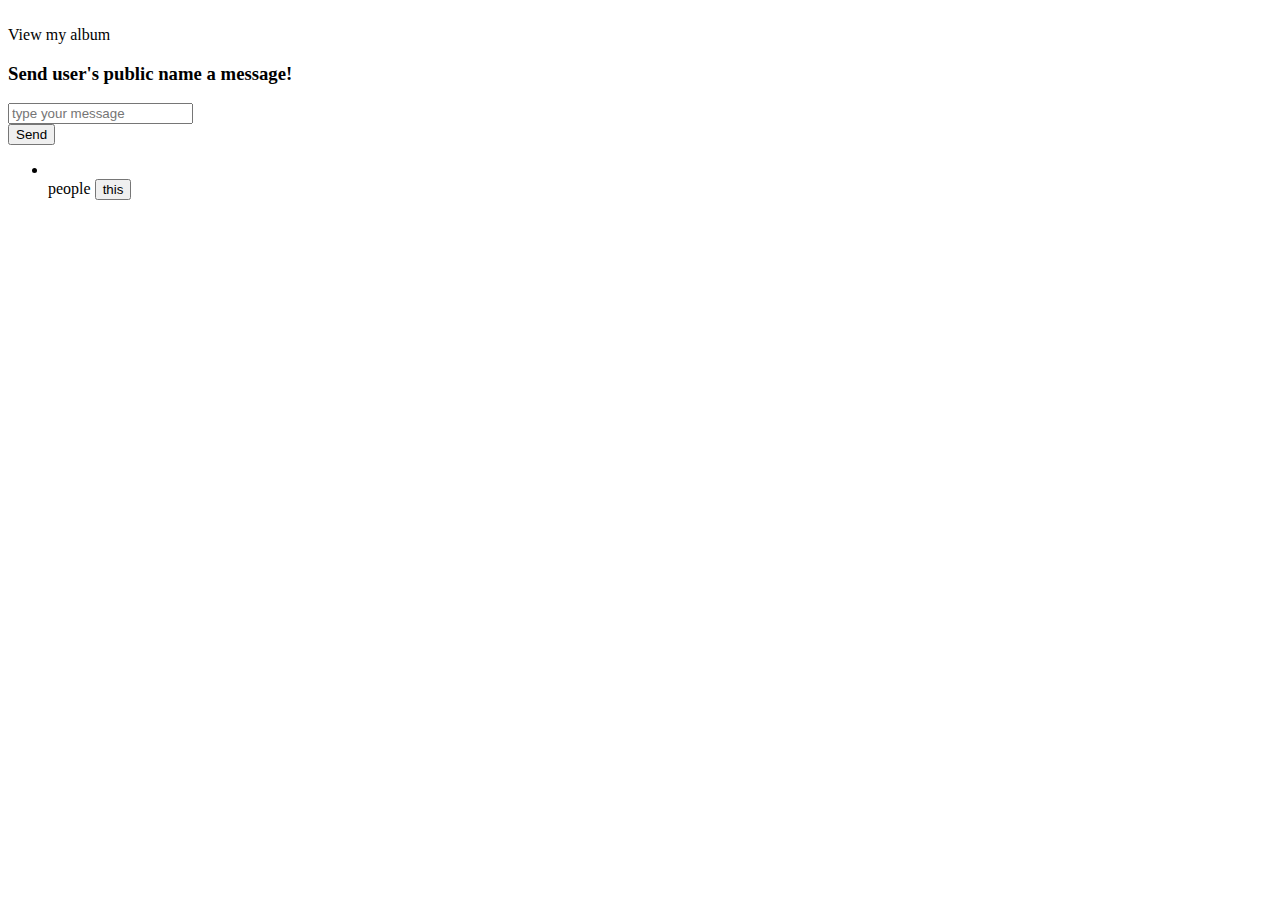
<file: src/main/resources/templates/index.html>
<!DOCTYPE HTML>
<html xmlns="http://www.w3.org/1999/xhtml" xmlns:th="http://www.thymeleaf.org" xmlns:sec="http://www.springframework.org/security/tags">

    <head th:replace="fragments/layout :: head(title='My Profile')"></head>
    <body>
        <nav th:replace="fragments/layout :: navbar"></nav>
        <section class="container container-fluid">
            
            <header th:replace="fragments/layout :: header(text=${account.name})"></header>
            <div class="container container-fluid">
                <div class="row">
                    <div class="col-4">

                        <i class="fas fa-user"></i><br/>
                        <a th:href="@{/images/{username} (username=${account.username})}"class="btn btn-primary">View my album</a>
                    </div>
                    <div class="col-8">
                        <h3>Send <span th:text="${account.publicName}">user's public name</span> a message!</h3>
                        <form class="input-group" th:action="@{/messages/{username} (username=${account.username})}" method="POST">
                            <div class="input-group mb-3">
                                <input type="text" name="message" class="form-control" placeholder="type your message" aria-label="Message field" aria-describedby="button-addon2"/>
                                <div class="input-group-append">
                                  <button class="btn btn-outline-success" type="submit" id="button-addon2">Send</button>
                                </div>
                            </div>
                        </form>
                        
                        <ul class="messages-list list-group">
                            <li class="list-group-item" th:each="message : ${messages}">
                                <div class="message-header">
                                    <span class="sender-name" th:text="${message.sender}"></span>
                                    <span class="message-time" th:text="${message.time}"></span><br/>
                                </div>   
                                <div class="divider"></div>
                                <span th:text="${message.message}"></span>
                             
                                <form th:action="@{/likeMessage/{id}/{username}(id=${message.id}, username=${currentUser.username})}" th:method="POST">
                                    <!--<input type="submit" class="btn btn-success" value="Like"/>-->
                                    <span th:text="${message.likes}"></span>
                                    <span> people </span>
                                    <button type="submit" class="btn"><i class="fas fa-heart pr-2" aria-hidden="true"></i> this</button>
                                </form>                          
                            </li>
                        </ul>
                    </div>
                </div>
            </div>
            <footer th:replace="fragments/layout :: footer"></footer>
        </section>
        <section th:replace="fragments/layout :: scripts"></section>
    </body>
</html>
</file>
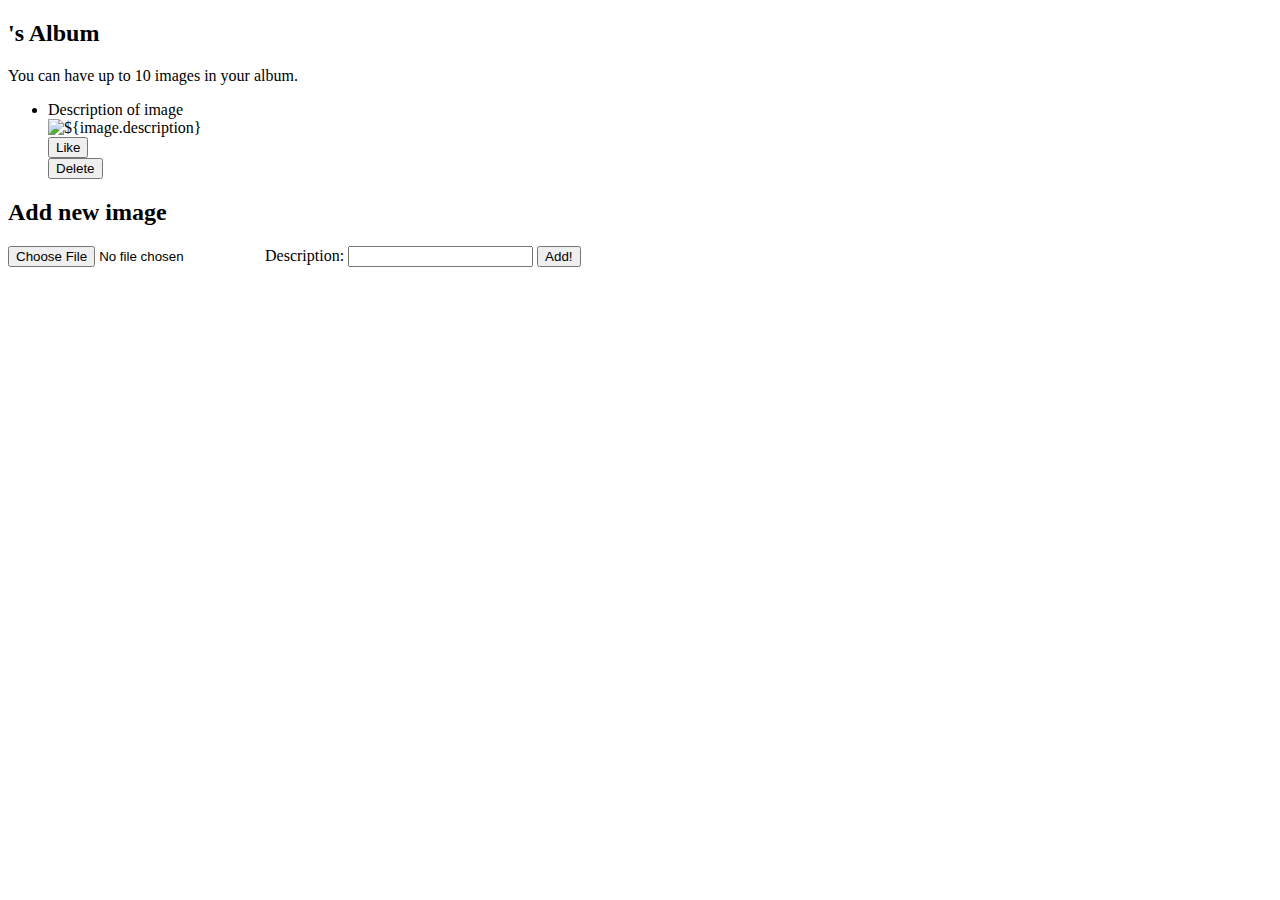
<file: src/main/resources/templates/images.html>
<!DOCTYPE html>
<html xmlns="http://www.w3.org/1999/xhtml" xmlns:th="http://www.thymeleaf.org">
    <head th:replace="fragments/layout :: head(title='Images')"></head>
    <body>
        <nav th:replace="fragments/layout :: navbar"></nav>

        <main class="container container-fluid">
            
            <h2><span th:text="${account.publicName}"></span>'s Album</h2>
            <p>You can have up to 10 images in your album.</p>
            
            <div>
                <ul class="flex-grid">
                    <li class="col" th:each="image : ${images}">
                        <div th:text="${image.description}">Description of image</div>
                        <img class="image" th:src="@{/images/{id}/content(id=${image.id})}" alt="${image.description}"/>
                        <form th:action="@{/likeImage/{id}/{username} (id=${image.id}, username=${currentUser.username})}" th:method="POST">
                            <input type="submit" class="btn btn-success" value="Like"/>
                            <span th:text="${image.likes}"></span><i class="fas fa-heart"></i><br/>                               
                        </form>
                        <form th:action="@{/deleteImage/{id}(id=${image.id})}" th:method="POST">
                            <input type="submit" class="btn btn-danger" value="Delete"/>
                        </form>
                        
                    </li>
                </ul>
            </div>

            <h2>Add new image</h2>

            <form method="POST" th:action="@{/images}" enctype="multipart/form-data">
                <input type="file" name="file" id="file"/>
                <label>Description:</label>
                <input type="text" name="description" />
                <input type="submit" value="Add!"/>
            </form>
        </main>
        <section th:replace="fragments/layout :: scripts"></section>
        </body>
</html>
</file>
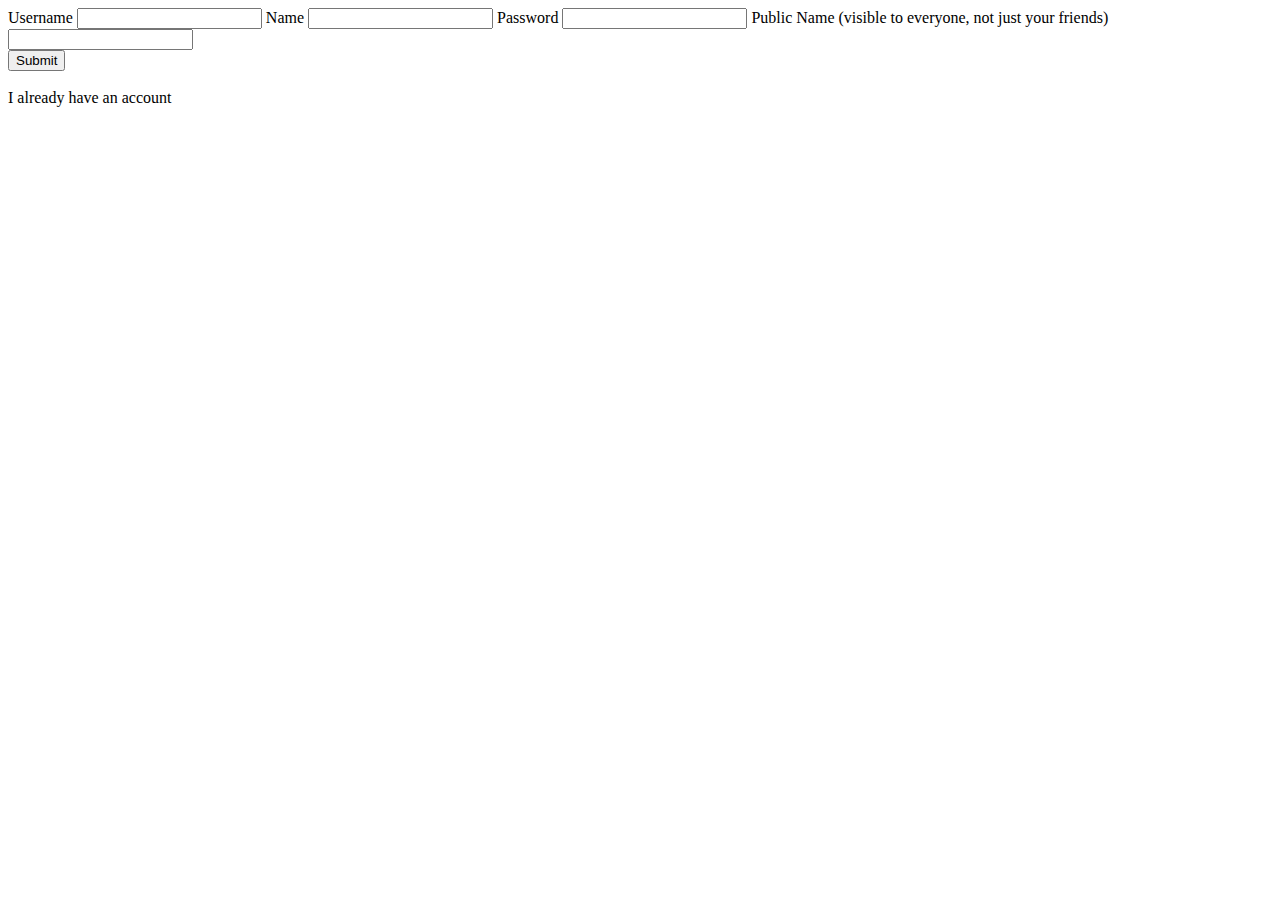
<file: src/main/resources/templates/register.html>
<!DOCTYPE html>
<html xmlns="http://www.w3.org/1999/xhtml" xmlns:th="http://www.thymeleaf.org">
    <head th:replace="fragments/layout :: head(title='Register')"></head>
    <body>
        <main>
            <section class="container">
                <header th:replace="fragments/layout :: header(text='Register a new account')"></header>
                <div class="col-md-4 col-md-offset-4">
                    <form th:action="@{/register}" method="POST">

                        <div class="form-group">
                            
                            <label for="name">Username</label>
                            <input type="text" class="form-control" name="username"/>
                            <label for="name">Name</label>
                            <input type="text" class="form-control" name="name"/>
                            <label for="name">Password</label>
                            <input type="text" class="form-control" name="password"/>
                            <label for="name">Public Name (visible to everyone, not just your friends)</label>
                            <input type="text" class="form-control" name="publicName"/>
                        </div>
                        <button type="submit" class="btn btn-primary">Submit</button>
                    </form>
                </div>
            <br/>
                <div class="col-md-4 col-md-offset-4">
                    <a th:href="@{/login}"class="btn btn-primary">I already have an account</a>
                </div>
                
            </section>
        </main>
    </body>
</html>
</file>
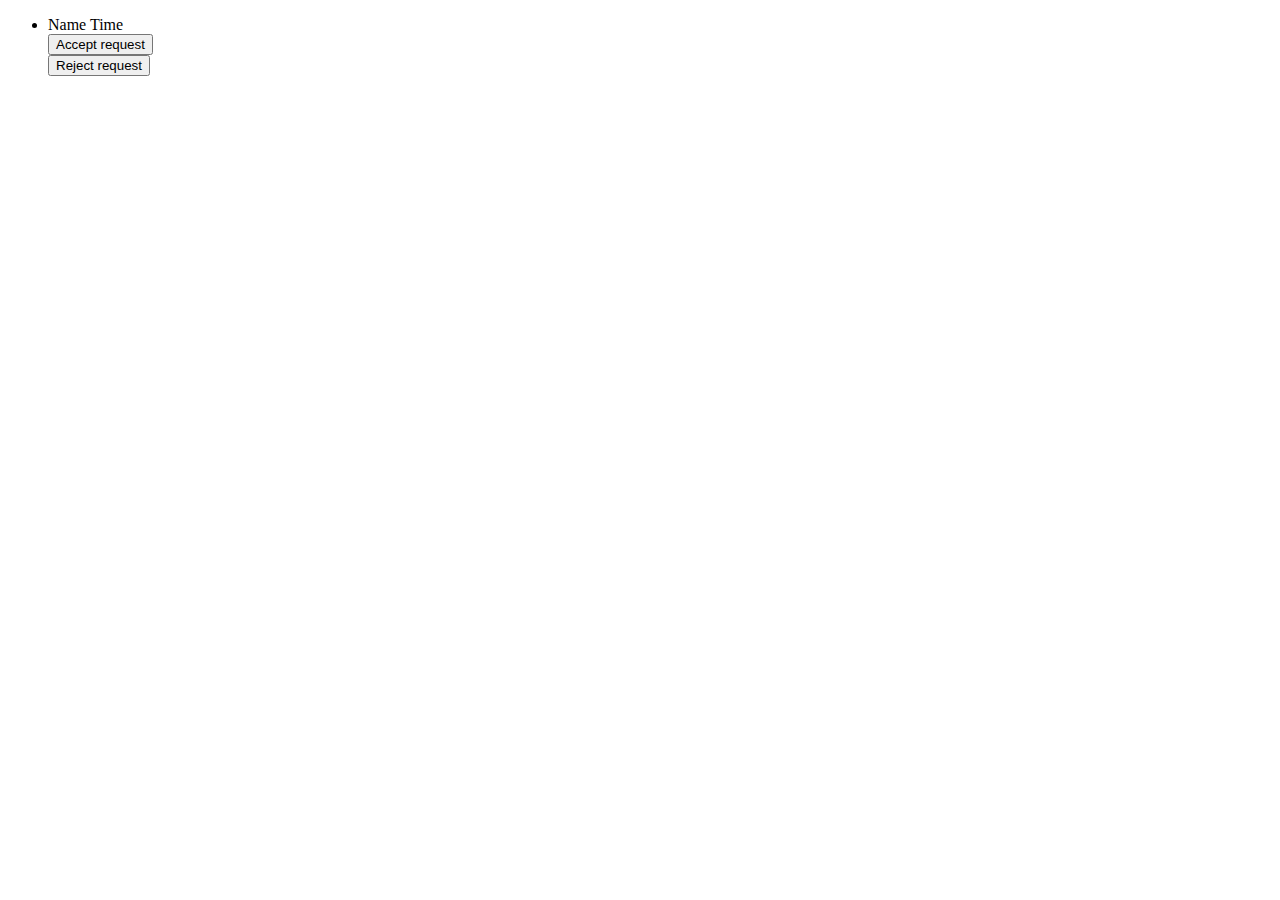
<file: src/main/resources/templates/requests.html>
<!DOCTYPE html>
<html xmlns="http://www.w3.org/1999/xhtml" xmlns:th="http://www.thymeleaf.org">
    <head th:replace="fragments/layout :: head(title='Friend Requests')"></head>
    <body>
        <nav th:replace="fragments/layout :: navbar"></nav>

        <main class="container container-fluid">
            <header th:replace="fragments/layout :: header(text='New Friend Requests')"></header>
            
            <div>
                <ul>
                    <li th:each="request : ${requests}">
                        <span th:text="${request.senderPublicname}">Name</span>
                        <span th:text="${request.time}">Time</span>
                        <form th:action="@{/requests/{id}(id=${request.id})}" th:method="POST">
                            <input type="submit" class="btn btn-success" name="accept" value="Accept request"/>                           
                        </form>
                         <form th:action="@{/requests/reject/{id}(id=${request.id})}" th:method="POST">
                            <input type="submit" class="btn btn-danger" name="accept" value="Reject request"/>                           
                        </form>
                        <br/>
                    </li>
                </ul>
            </div>
        </main>
        <section th:replace="fragments/layout :: scripts"></section>
    </body>
</html>
</file>
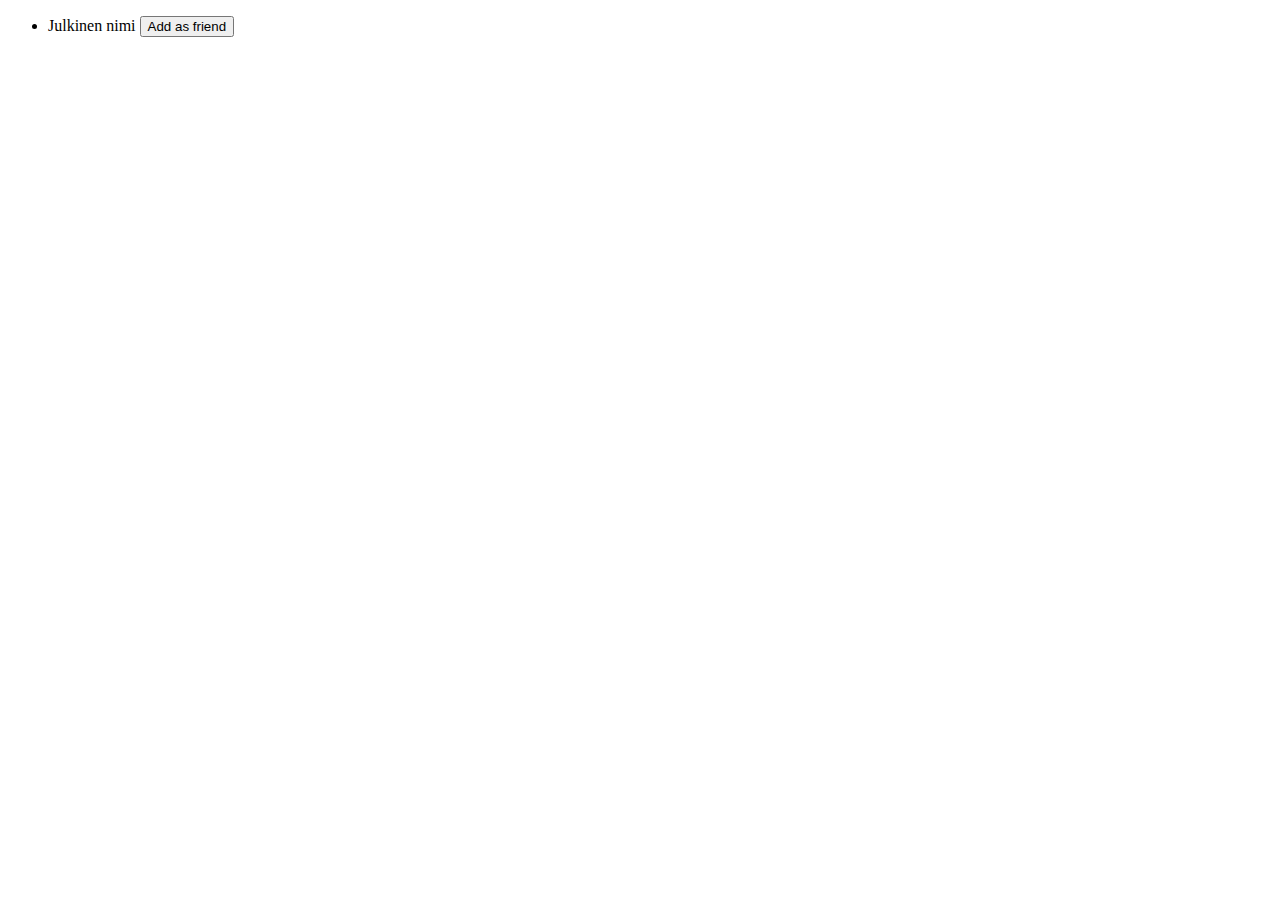
<file: src/main/resources/templates/results.html>
<!DOCTYPE html>
<html xmlns="http://www.w3.org/1999/xhtml" xmlns:th="http://www.thymeleaf.org">
    <head th:replace="fragments/layout :: head(title='Search results')"></head>
    <body>
        <nav th:replace="fragments/layout :: navbar"></nav>
        <main>
            
            <section class="container container-fluid">
                <header th:replace="fragments/layout :: header(text='Search results')"></header>
                <div class="container container-fluid">
                    <ul>
                    <li th:each="henkilo: ${results}">
                        <span th:text="${henkilo.publicName}">Julkinen nimi</span>
                        <button class="btn btn-success">Add as friend</button>
                    </li>
                </ul>
                </div>
            </section>
        </main>      
    </body>
</html>
</file>
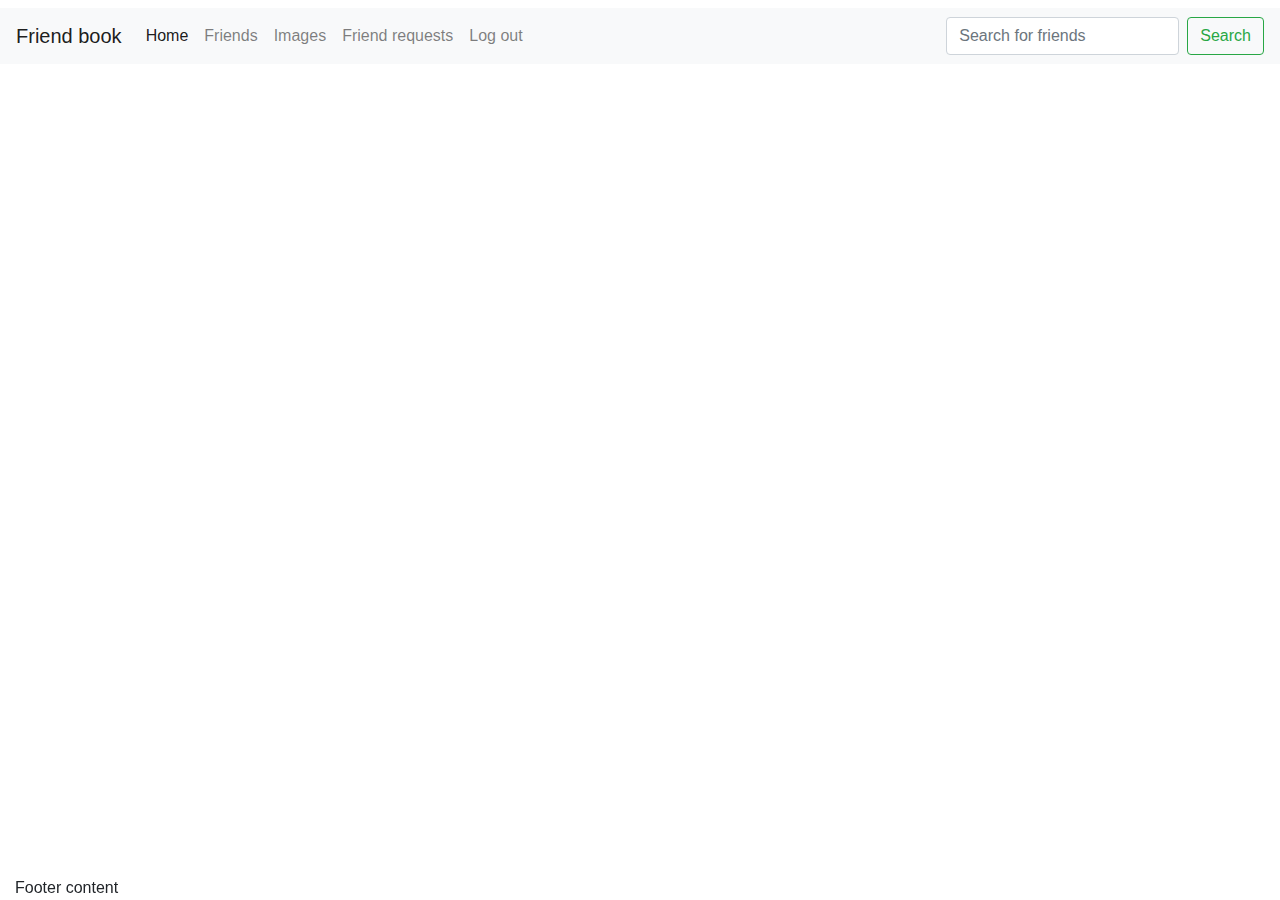
<file: src/main/resources/templates/fragments/layout.html>
<!DOCTYPE HTML>
<html xmlns="http://www.w3.org/1999/xhtml" xmlns:th="http://www.thymeleaf.org">
    <head th:fragment="head" lang="en">
        <title th:text="${title}">Title</title>
        <meta charset="UTF-8" />
        <meta name="viewport" content="width=device-width, initial-scale=1, shrink-to-fit=no"/>
        <link rel="stylesheet" href="https://stackpath.bootstrapcdn.com/bootstrap/4.3.1/css/bootstrap.min.css"/>
        <link href="https://use.fontawesome.com/releases/v5.0.7/css/all.css" rel="stylesheet"/>
        <link type="text/css" rel="stylesheet" th:href="@{/css/style.css}"/>
    </head>
    <body>
        <header th:fragment="header(text)">
            <h1 th:text="${text}"></h1>
        </header>
        
        <nav th:fragment="navbar" class="navbar navbar-expand-lg navbar-light bg-light">
            <a class="navbar-brand" href="#">Friend book</a>
            <button class="navbar-toggler" type="button" data-toggle="collapse" data-target="#navbarSupportedContent" aria-controls="navbarSupportedContent" aria-expanded="false" aria-label="Toggle navigation">
              <span class="navbar-toggler-icon"></span>
            </button>

            <div class="collapse navbar-collapse" id="navbarSupportedContent">
              <ul class="navbar-nav mr-auto">
                <li class="nav-item active">
                  <a class="nav-link" th:href="@{/index}">Home<span class="sr-only">(current)</span></a>
                </li>
                <li class="nav-item">
                  <a class="nav-link" th:href="@{/friends}">Friends</a>
                </li>
                <li class="nav-item">
                  <a class="nav-link" th:href="@{/images}">Images</a>
                </li> 
                <li class="nav-item">
                  <a class="nav-link" th:href="@{/requests}">Friend requests</a>
                </li>
                <li class="nav-item">
                  <a class="nav-link" th:href="@{logout}">Log out</a>
                </li>             
                
              </ul>
              <form class="form-inline my-2 my-lg-0" th:action="@{/search}" method="POST">
                <input class="form-control mr-sm-2" name="searchString" type="search" placeholder="Search for friends" aria-label="Search">
                <button type="submit" class="btn btn-outline-success my-2 my-sm-0" >Search</button>
              </form>
            </div>
          </nav>
        
        <footer th:fragment="footer" class="page-footer font-small fixed-bottom indigo">
            <div class="container-fluid text-center text-md-left">
                    Footer content
            </div>
        </footer>
        
        <section th:fragment="scripts" >
            <script src="https://code.jquery.com/jquery-3.2.1.slim.min.js" integrity="sha384-KJ3o2DKtIkvYIK3UENzmM7KCkRr/rE9/Qpg6aAZGJwFDMVNA/GpGFF93hXpG5KkN" crossorigin="anonymous"></script>
            <script src="https://maxcdn.bootstrapcdn.com/bootstrap/4.0.0/js/bootstrap.min.js" integrity="sha384-JZR6Spejh4U02d8jOt6vLEHfe/JQGiRRSQQxSfFWpi1MquVdAyjUar5+76PVCmYl" crossorigin="anonymous"></script>       
            <script src="https://cdnjs.cloudflare.com/ajax/libs/popper.js/1.12.9/umd/popper.min.js" integrity="sha384-ApNbgh9B+Y1QKtv3Rn7W3mgPxhU9K/ScQsAP7hUibX39j7fakFPskvXusvfa0b4Q" crossorigin="anonymous"></script>
        </section>
        
    </body>
</html>
</file>
